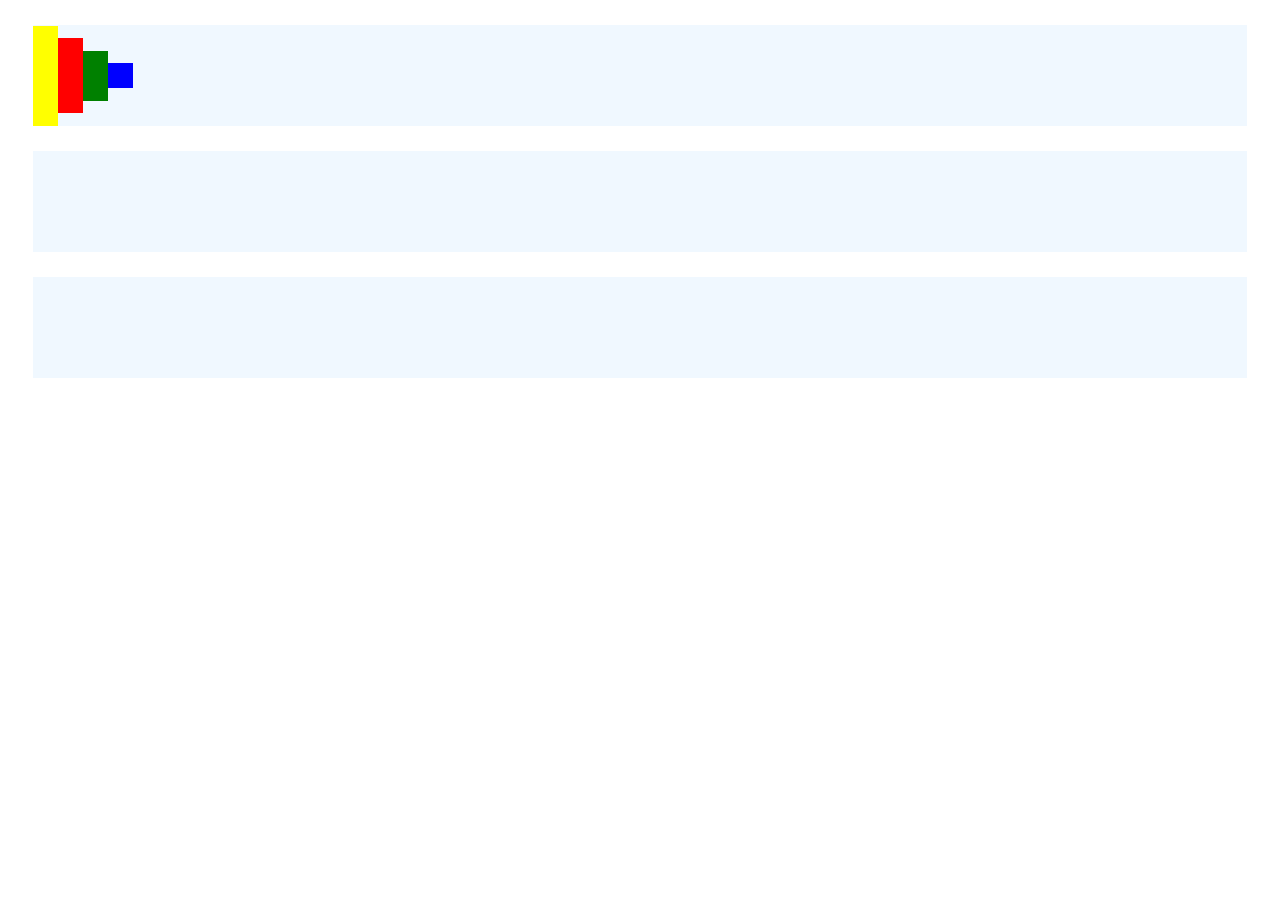
<file: 06week/towersOfHanoi/index.html>
<!DOCTYPE html>
<html>
<head>
  <meta name="viewport" content="width=device-width, initial-scale=1">
  <title>Towers of Hanoi</title>
  <link rel="stylesheet" href="style.css" />
</head>
<body>
  <div data-stack="1">
    <div data-block="99"></div>
    <div data-block="75"></div>
    <div data-block="50"></div>
    <div data-block="25"></div>
  </div>
  <div data-stack="2">
  </div>
  <div data-stack="3">
  </div>
  <div id="announce-game-won"></div>
  <script type="text/javascript" src="script.js"></script>
</body>
</html>
</file>
<file: 06week/towersOfHanoi/style.css>
[data-stack] {
  display: flex;
  justify-content: flex-start;
  align-items: center;
  height: 101px;
  background-color: aliceblue;
  margin: 25px;
}

[data-block] {
  width: 25px;
  float: left;
}

[data-block="25"] {
  height: 25px;
  background-color: blue;
}

[data-block="50"] {
  height: 50px;
  background-color: green;
}

[data-block="75"] {
  height: 75px;
  background-color: red;
}

[data-block="99"] {
  height: 100px;
  background-color: yellow;
}

#announce-game-won {
  font-size: 50px;
  text-align: center;
}
</file>
